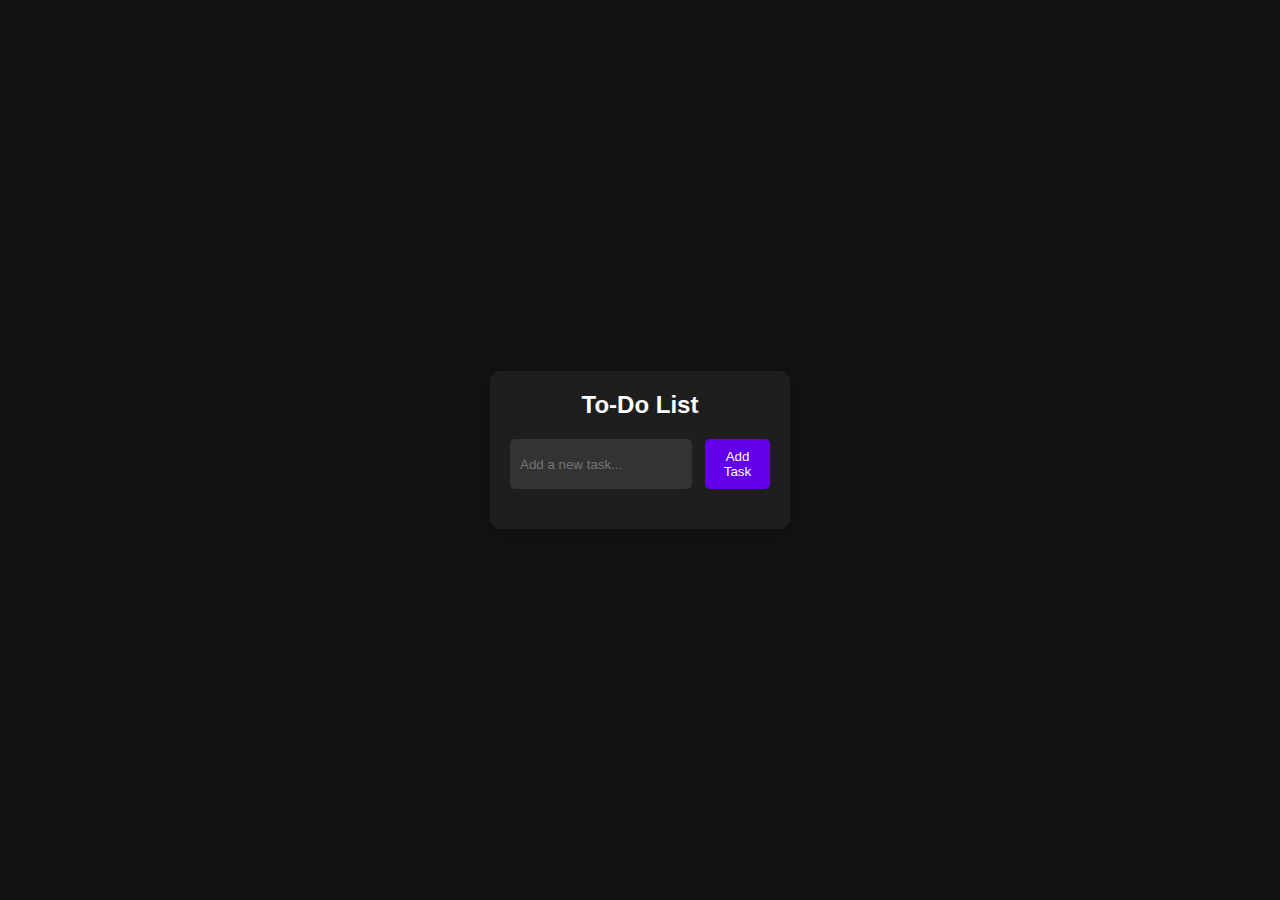
<file: 01_todo-localstorage/index.html>
<!DOCTYPE html>
<html lang="en">
  <head>
    <meta charset="UTF-8" />
    <meta name="viewport" content="width=device-width, initial-scale=1.0" />
    <title>Dark Mode To-Do List</title>
    <link rel="stylesheet" href="styles.css" />
  </head>
  <body>
    <div class="container">
      <h1>To-Do List</h1> 
      <div class="input-container"> 
        <input type="text" id="todo-input" placeholder="Add a new task..." />
        <button id="add-task-btn">Add Task</button>
      </div>
      <ul id="todo-list">
      </ul>
    </div>
    <script src="script.js"></script>
  </body>
</html>
</file>
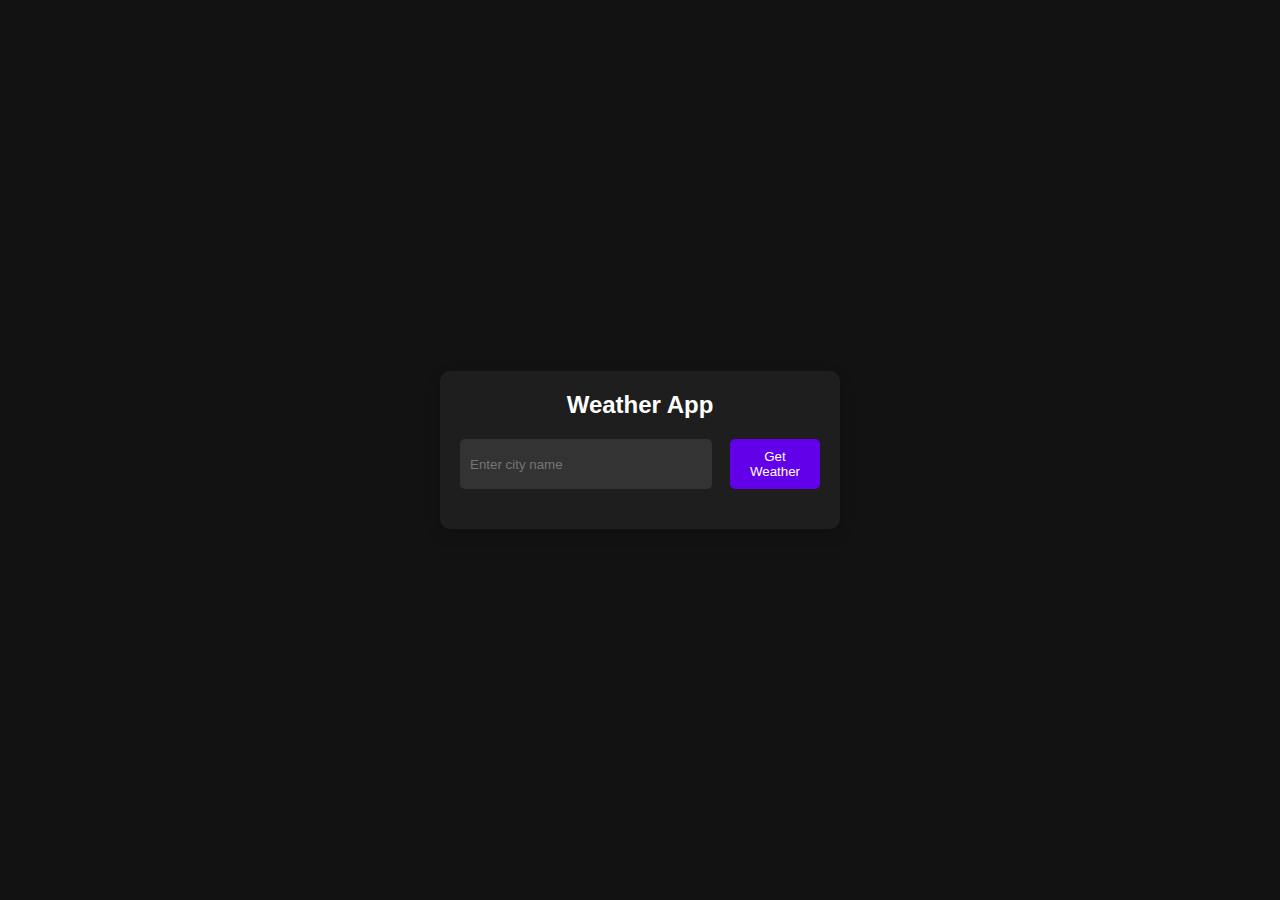
<file: 02_weather/index.html>
<!DOCTYPE html>
<html lang="en">
  <head>
    <meta charset="UTF-8" />
    <meta name="viewport" content="width=device-width, initial-scale=1.0" />
    <title>Weather App</title>
    <link rel="stylesheet" href="styles.css" />
  </head>
  <body>
    <div class="container">
      <h1>Weather App</h1>
      <div class="input-container">
        <input type="text" id="city-input" placeholder="Enter city name" />
        <button id="get-weather-btn">Get Weather</button>
      </div>
      <div id="weather-info" class="hidden">
        <h2 id="city-name"></h2>
        <p id="temperature"></p>
        <p id="description"></p>
      </div>
      <p id="error-message" class="hidden">City not found. Please try again.</p>
    </div>
    <script src="script.js"></script>
  </body>
</html>
</file>
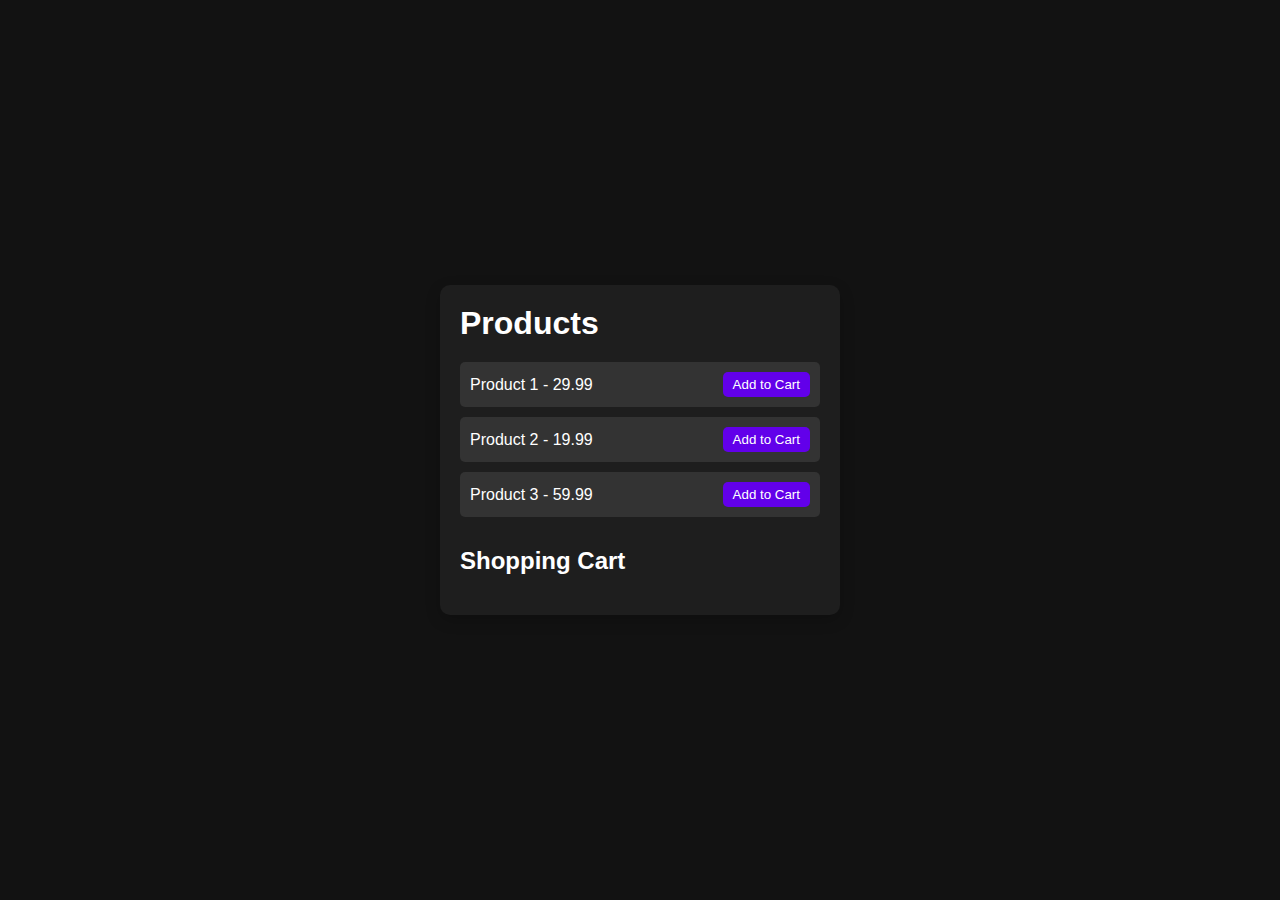
<file: 03_ecommerce/index.html>
<!DOCTYPE html>
<html lang="en">
  <head>
    <meta charset="UTF-8" />
    <meta name="viewport" content="width=device-width, initial-scale=1.0" />
    <title>Simple E-Commerce</title>
    <link rel="stylesheet" href="styles.css" />
  </head>
  <body>
    <div class="container">
      <h1>Products</h1>
      <div id="product-list">
        <!-- Products will be dynamically added here by JavaScript -->
      </div>
      
      <h2>Shopping Cart</h2>
      <div id="cart-items">
        <p id="empty-cart">Your cart is empty.</p>
      </div>
      <div id="cart-total" class="hidden">
        <p>Total: <span id="total-price">$0.00</span></p>
        <button id="checkout-btn">Checkout</button>
      </div>
    </div>

    <script src="script.js"></script>
  </body>
</html>
</file>
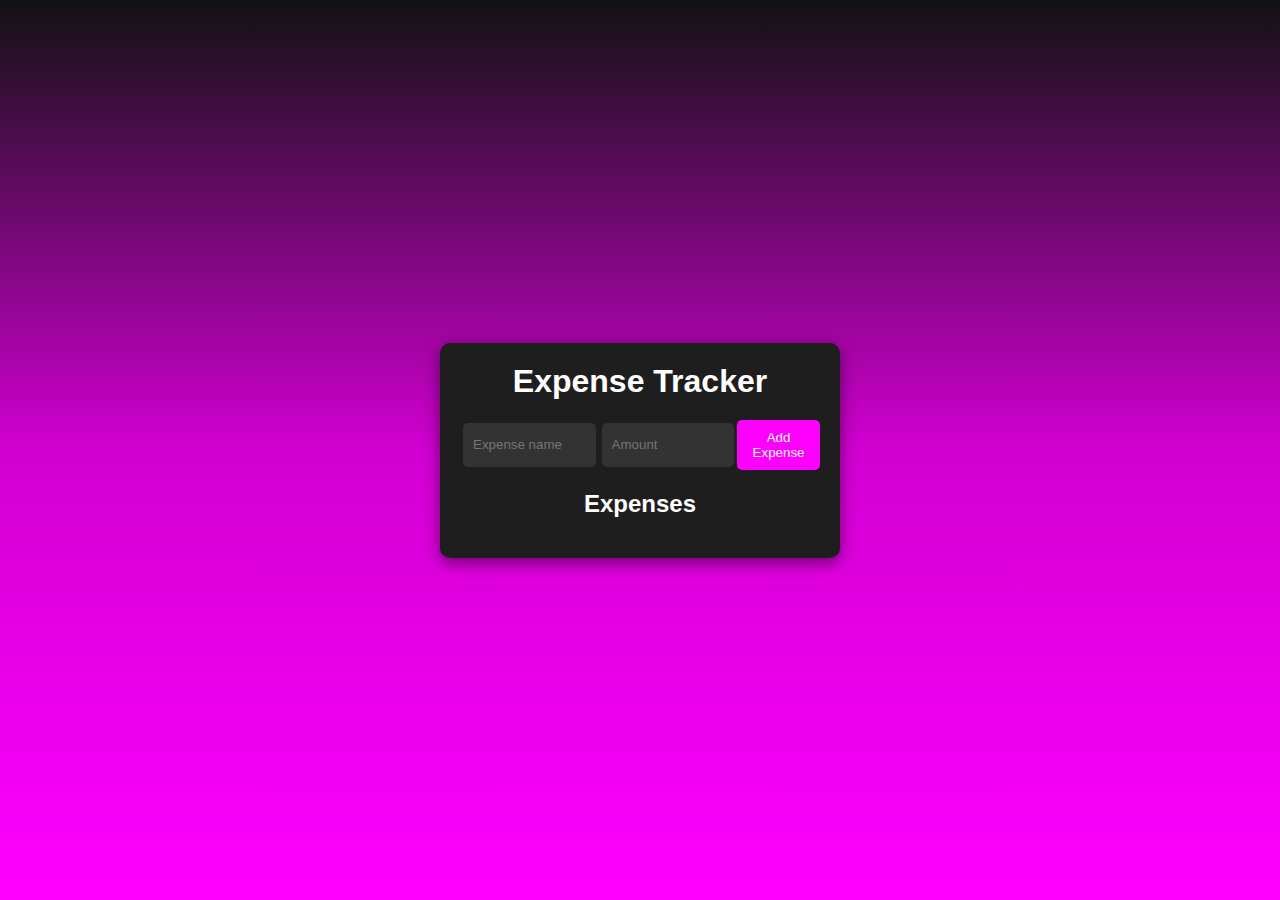
<file: 04_expense_tracker/index.html>
<!DOCTYPE html>
<html lang="en">
  <head>
    <meta charset="UTF-8" />
    <meta name="viewport" content="width=device-width, initial-scale=1.0" />
    <title>Expense Tracker</title>
    <link rel="stylesheet" href="styles.css" />
  </head>
  <body>
    <div class="container">
      <h1>Expense Tracker</h1>
      <form id="expense-form">
        <input
          type="text"
          id="expense-name"
          placeholder="Expense name"
          required
        />
        <input
          type="number"
          id="expense-amount"
          placeholder="Amount"
          required
        />
        <button type="submit">Add Expense</button>
      </form>

      <h2>Expenses</h2>
      <ul id="expense-list">
        <!-- Expenses will be dynamically added here -->
      </ul>

      <div id="total" class="hidden">
        <h3>Total: $<span id="total-amount">0.00</span></h3>
      </div>
    </div>
    <script src="script.js"></script>
  </body>
</html>
</file>
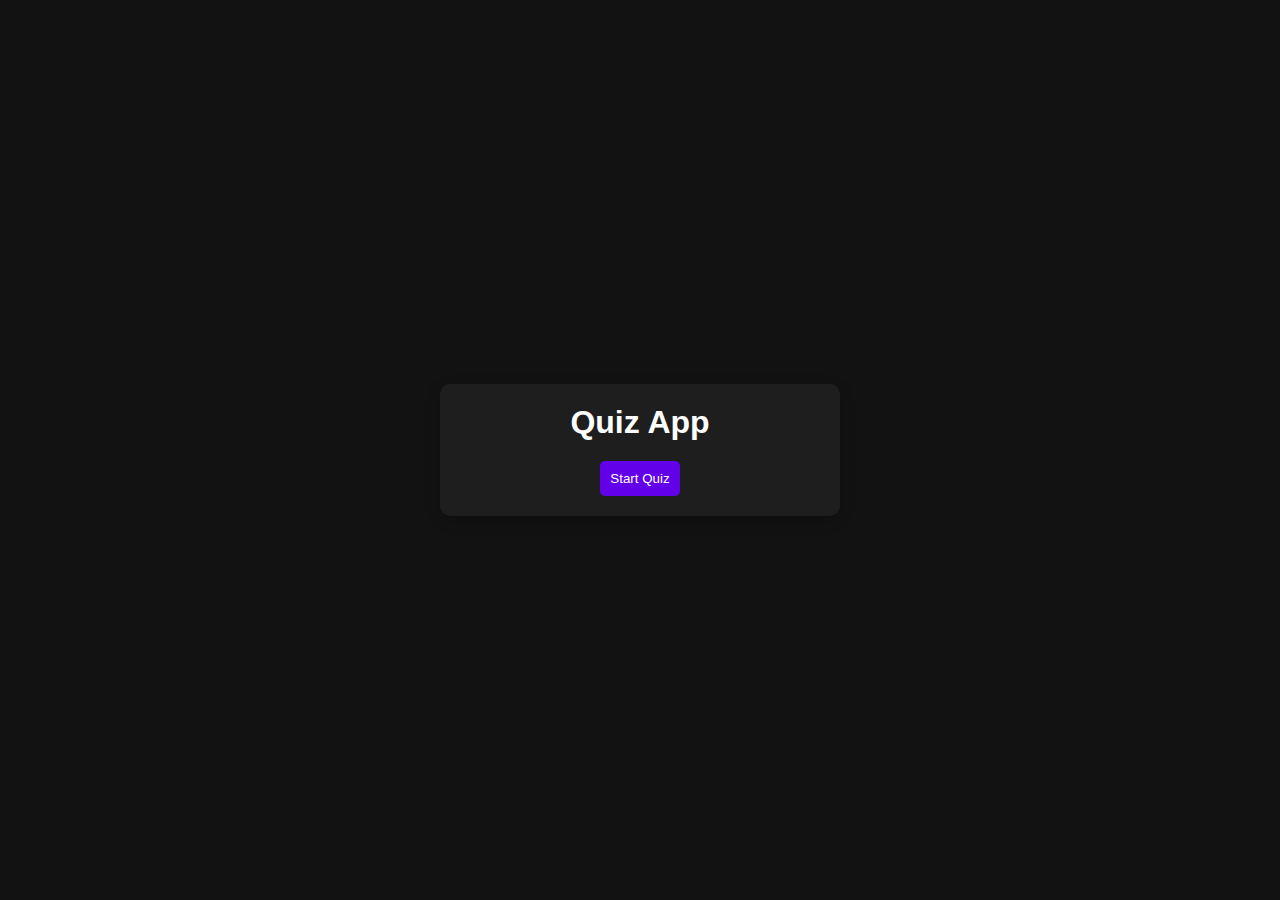
<file: 05_Quiz/index.html>
<!DOCTYPE html>
<html lang="en">
  <head>
    <meta charset="UTF-8" />
    <meta name="viewport" content="width=device-width, initial-scale=1.0" />
    <title>Quiz App</title>
    <link rel="stylesheet" href="styles.css" />
  </head>
  <body>
    <div class="container">
      <h1>Quiz App</h1>
      <div id="quiz-container">
        <div id="question-container" class="hidden">
          <h2 id="question-text"></h2>
          <ul id="choices-list">
            <!-- Choices will be added dynamically here -->
          </ul>
          <button id="next-btn" class="hidden">Next Question</button>
        </div>
        <div id="result-container" class="hidden">
          <h2>Your Score:</h2>
          <p id="score"></p>
          <button id="restart-btn">Restart Quiz</button>
        </div>
        <button id="start-btn">Start Quiz</button>
      </div>
    </div>
    <script src="script.js"></script>
  </body>
</html>
</file>
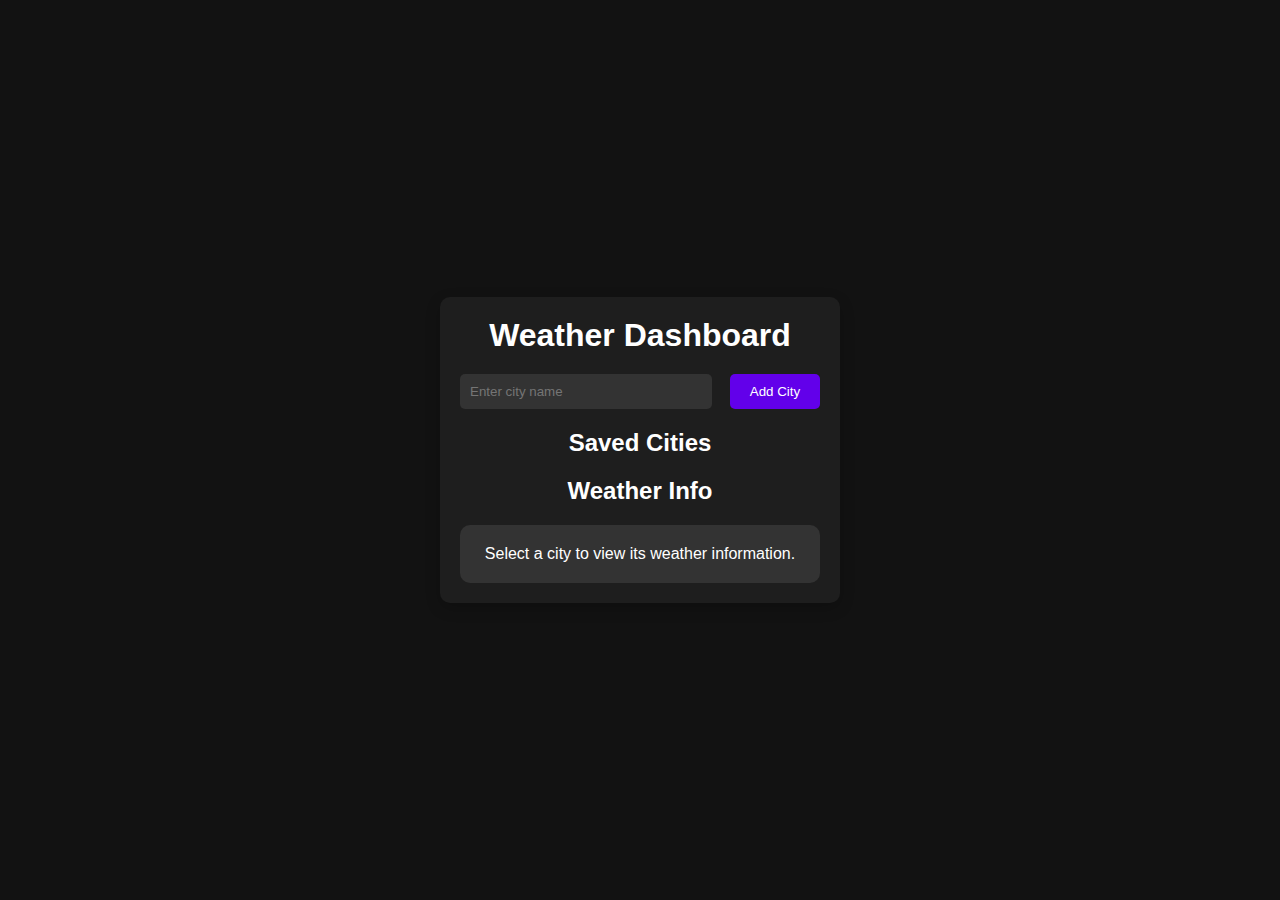
<file: 06_weather_dashboard/index.html>
<!DOCTYPE html>
<html lang="en">
  <head>
    <meta charset="UTF-8" />
    <meta name="viewport" content="width=device-width, initial-scale=1.0" />
    <title>Weather Dashboard</title>
    <link rel="stylesheet" href="styles.css" />
  </head>
  <body>
    <div class="container">
      <h1>Weather Dashboard</h1>
      <div class="input-container">
        <input type="text" id="city-input" placeholder="Enter city name" />
        <button id="add-city-btn">Add City</button>
      </div>

      <h2>Saved Cities</h2>
      <ul id="city-list">
        <!-- Cities will be dynamically added here -->
      </ul>

      <h2>Weather Info</h2>
      <div id="weather-container">
        <p>Select a city to view its weather information.</p>
      </div>
    </div>
    <script src="script.js"></script>
  </body>
</html>
</file>
<file: 01_todo-localstorage/styles.css>
/* styles.css */
* {
  margin: 0;
  padding: 0;
  box-sizing: border-box;
}

body {
  font-family: Arial, sans-serif;
  background-color: #121212;
  color: #ffffff;
  display: flex;
  justify-content: center;
  align-items: center;
  height: 100vh;
}

.container {
  background-color: #1e1e1e;
  padding: 20px;
  border-radius: 10px;
  width: 300px;
  box-shadow: 0 5px 15px rgba(0, 0, 0, 0.2);
}

h1 {
  text-align: center;
  margin-bottom: 20px;
  font-size: 24px;
}

.input-container {
  display: flex;
  justify-content: space-between;
  margin-bottom: 20px;
}

input[type="text"] {
  width: 70%;
  padding: 10px;
  background-color: #333333;
  border: none;
  border-radius: 5px;
  color: #fff;
  outline: none;
}

button {
  width: 25%;
  padding: 10px;
  background-color: #6200ea;
  border: none;
  border-radius: 5px;
  color: #fff;
  cursor: pointer;
  transition: background-color 0.3s;
}

button:hover {
  background-color: #3700b3;
}

ul {
  list-style-type: none;
  padding: 0;
}

li {
  background-color: #333333;
  padding: 10px;
  margin-bottom: 10px;
  border-radius: 5px;
  display: flex;
  justify-content: space-between;
  align-items: center;
}

li.completed {
  text-decoration: line-through;
  opacity: 0.7;
}

li button {
  background-color: #d32f2f;
  border: none;
  padding: 5px;
  color: white;
  border-radius: 5px;
  cursor: pointer;
}

li button:hover {
  background-color: #b71c1c;
}
</file>
<file: 02_weather/styles.css>
/* styles.css */
* {
    margin: 0;
    padding: 0;
    box-sizing: border-box;
}

body {
    font-family: Arial, sans-serif;
    background-color: #121212;
    color: #FFFFFF;
    display: flex;
    justify-content: center;
    align-items: center;
    height: 100vh;
}

.container {
    background-color: #1E1E1E;
    padding: 20px;
    border-radius: 10px;
    width: 400px;
    box-shadow: 0 5px 15px rgba(0, 0, 0, 0.2);
    text-align: center;
}

h1 {
    margin-bottom: 20px;
    font-size: 24px;
}

.input-container {
    display: flex;
    justify-content: space-between;
    margin-bottom: 20px;
}

input[type="text"] {
    width: 70%;
    padding: 10px;
    background-color: #333333;
    border: none;
    border-radius: 5px;
    color: #FFF;
    outline: none;
}

button {
    width: 25%;
    padding: 10px;
    background-color: #6200EA;
    border: none;
    border-radius: 5px;
    color: #FFF;
    cursor: pointer;
    transition: background-color 0.3s;
}

button:hover {
    background-color: #3700B3;
}

#weather-info {
    margin-top: 20px;
}

.hidden {
    display: none;
}

#error-message {
    color: #FF5722;
    margin-top: 20px;
}
</file>
<file: 03_ecommerce/styles.css>
/* styles.css */
* {
  margin: 0;
  padding: 0;
  box-sizing: border-box;
}

body {
  font-family: Arial, sans-serif;
  background-color: #121212;
  color: #ffffff;
  display: flex;
  justify-content: center;
  align-items: center;
  height: 100vh;
}

.container {
  width: 400px;
  padding: 20px;
  background-color: #1e1e1e;
  border-radius: 10px;
  box-shadow: 0 5px 15px rgba(0, 0, 0, 0.2);
}

h1,
h2 {
  margin-bottom: 20px;
}

#product-list {
  margin-bottom: 30px;
}

.product {
  background-color: #333333;
  padding: 10px;
  margin-bottom: 10px;
  display: flex;
  justify-content: space-between;
  align-items: center;
  border-radius: 5px;
}

.product button {
  background-color: #6200ea;
  border: none;
  padding: 5px 10px;
  color: #fff;
  border-radius: 5px;
  cursor: pointer;
  transition: background-color 0.3s;
}

.product button:hover {
  background-color: #3700b3;
}

#cart-items {
  margin-bottom: 10px;
}
.item {  
  padding: 5px;
  margin-bottom: 5px;
  display: flex;
  justify-content: space-between;
  align-items: center;
}

.item button {
  background-color: #d32f2f;
  color: #fff;
  border: none;
  width: 18%;
  padding: 5px;
  border-radius: 5px;
  cursor: pointer;
  transition: background-color 0.3s;
}

.item button:hover {
  background-color: #b71c1c;
}

#cart-total {
  text-align: right;
}

#checkout-btn {
  background-color: #6200ea;
  border: none;
  padding: 10px;
  color: white;
  border-radius: 5px;
  cursor: pointer;
  transition: background-color 0.3s;
}

#checkout-btn:hover {
  background-color: #3700b3;
}

.hidden {
  display: none;
}
</file>
<file: 04_expense_tracker/styles.css>
/* styles.css */
* {
  margin: 0;
  padding: 0;
  box-sizing: border-box;
}

body {
  font-family: Arial, sans-serif;
  background: linear-gradient(#121212, #D100D1, #FF00FF);
  color: #ffffff;
  display: flex;
  justify-content: center;
  align-items: center;
  height: 100vh;
}

.container {
  width: 400px;
  padding: 20px;
  background-color: #1e1e1e;
  border-radius: 10px;
  box-shadow: 0 5px 15px rgba(0, 0, 0, 0.5);
}

h1,
h2,
h3 {
  text-align: center;
  margin-bottom: 20px;
}

form {
  display: flex;
  justify-content: space-between;
  margin-bottom: 20px;
}

input[type="text"],
input[type="number"] {
  width: 45%;
  padding: 10px;
  background-color: #333333;
  border: none;
  border-radius: 5px;
  color: #fff;
  outline: none;
  margin: 3px;
}

button {
  padding: 10px;
  background-color: #FF00FF;
  border: none;
  border-radius: 5px;
  color: #fff;
  cursor: pointer;
  transition: background-color 0.3s;
}

button:hover {
  background-color: #D100D1;
}

#expense-list {
  list-style-type: none;
  padding: 0;
}

#expense-list li {
  background-color: #333333;
  padding: 10px;
  margin-bottom: 10px;
  display: flex;
  justify-content: space-between;
  align-items: center;
  border-radius: 5px;
}

#total {
  text-align: right;
}

.hidden {
  display: none;
}
</file>
<file: 05_Quiz/styles.css>
/* styles.css */
* {
  margin: 0;
  padding: 0;
  box-sizing: border-box;
}

body {
  font-family: Arial, sans-serif;
  background-color: #121212;
  color: #ffffff;
  display: flex;
  justify-content: center;
  align-items: center;
  height: 100vh;
}

.container {
  width: 400px;
  padding: 20px;
  background-color: #1e1e1e;
  border-radius: 10px;
  box-shadow: 0 5px 15px rgba(0, 0, 0, 0.2);
  text-align: center;
}

h1,
h2 {
  margin-bottom: 20px;
}

ul {
  list-style-type: none;
  padding: 0;
}

li {
  background-color: #333333;
  padding: 10px;
  margin-bottom: 10px;
  border-radius: 5px;
  cursor: pointer;
  transition: background-color 0.3s;
}

li:hover {
  background-color: #6200ea;
}

li:active {
  background-color: #1a034f;
}

button {
  padding: 10px;
  background-color: #6200ea;
  border: none;
  border-radius: 5px;
  color: white;
  cursor: pointer;
  transition: background-color 0.3s;
}

button:hover {
  background-color: #3700b3;
}

.hidden {
  display: none;
}
</file>
<file: 06_weather_dashboard/styles.css>
/* styles.css */
* {
  margin: 0;
  padding: 0;
  box-sizing: border-box;
}

body {
  font-family: Arial, sans-serif;
  background-color: #121212;
  color: #ffffff;
  display: flex;
  justify-content: center;
  align-items: center;
  height: 100vh;
}

.container {
  width: 400px;
  padding: 20px;
  background-color: #1e1e1e;
  border-radius: 10px;
  box-shadow: 0 5px 15px rgba(0, 0, 0, 0.2);
}

h1,
h2 {
  text-align: center;
  margin-bottom: 20px;
}

.input-container {
  display: flex;
  justify-content: space-between;
  margin-bottom: 20px;
}

input[type="text"] {
  width: 70%;
  padding: 10px;
  background-color: #333333;
  border: none;
  border-radius: 5px;
  color: #fff;
  outline: none;
}

button {
  width: 25%;
  padding: 10px;
  background-color: #6200ea;
  border: none;
  border-radius: 5px;
  color: #fff;
  cursor: pointer;
  transition: background-color 0.3s;
}

button:hover {
  background-color: #3700b3;
}

ul {
  list-style-type: none;
  padding: 0;
}

li {
  background-color: #333333;
  padding: 10px;
  margin-bottom: 10px;
  border-radius: 5px;
  cursor: pointer;
  transition: background-color 0.3s;
}

li:hover {
  background-color: #6200ea;
}

#weather-container {
  background-color: #333333;
  padding: 20px;
  border-radius: 10px;
  margin-top: 20px;
  text-align: center;
}

.hidden {
  display: none;
}
</file>
